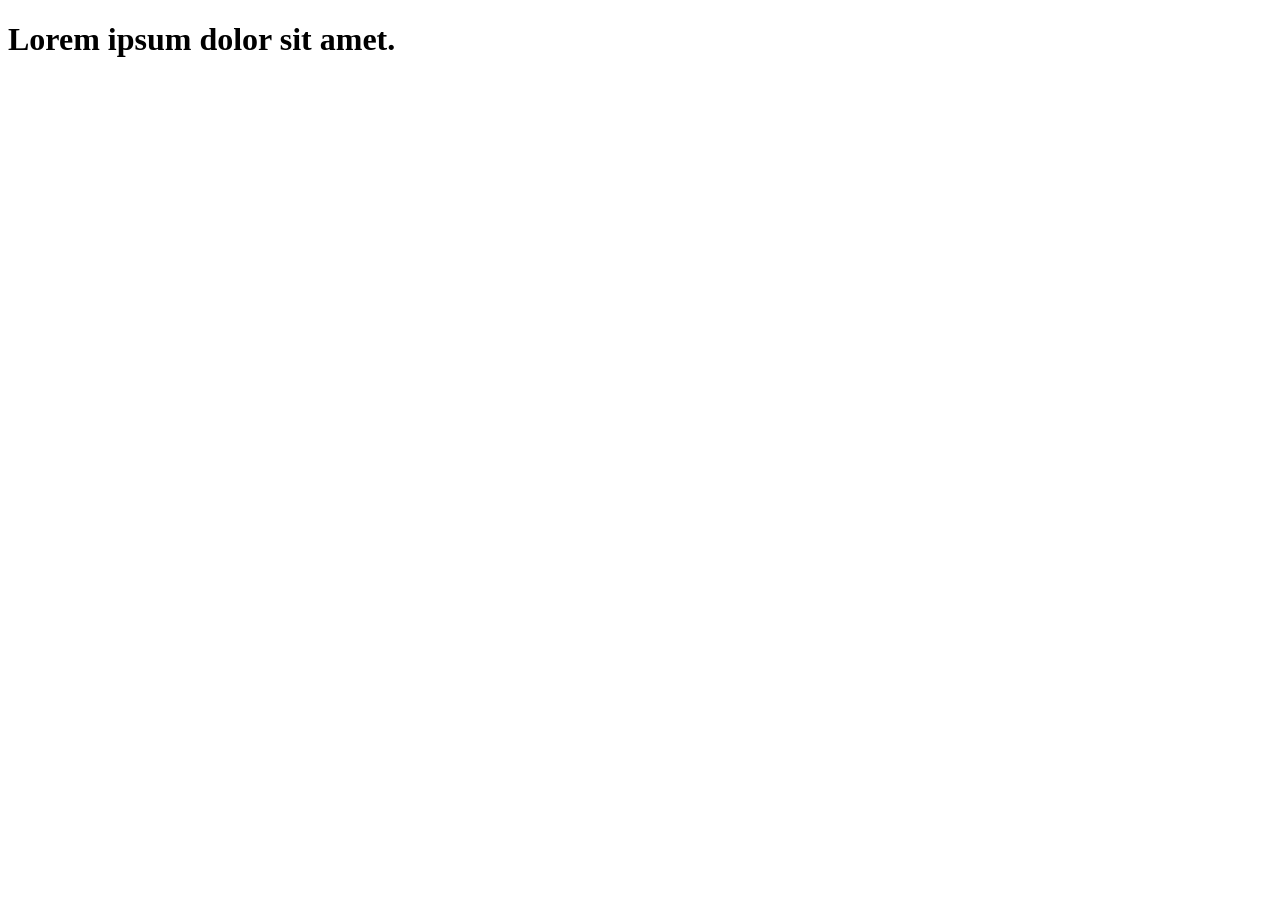
<file: lecture 29/page1.html>
<!doctype html>
<html lang="en">
  <head>
    <meta charset="UTF-8" />
    <meta name="viewport" content="width=device-width, initial-scale=1.0" />
    <title>Document</title>
  </head>
  <body>
    <h1>Lorem ipsum dolor sit amet.</h1>

    <!-- link the js file -->
    <!-- best pretice to put script tag in the buttom of the body tag -->
    <script src="page1.js"></script>
  </body>
</html>
</file>
